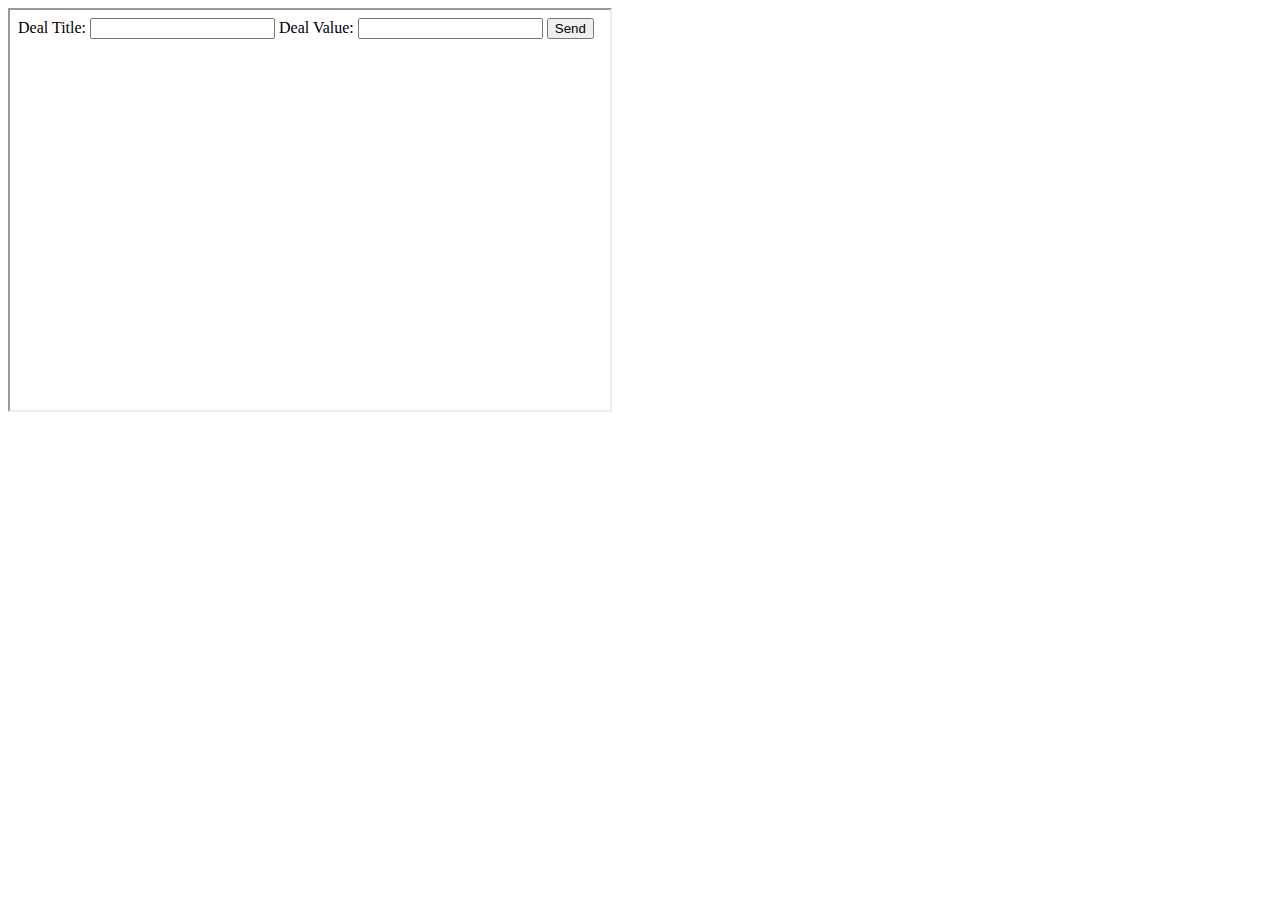
<file: index.html>
<!DOCTYPE html>
<html lang="en">
<head>
  <meta charset="UTF-8">
  <meta name="viewport" content="width=device-width, initial-scale=1.0">
  <title>Pipedrive Integration</title>
  <link rel="stylesheet" href="style.css">
</head>
<body>
  <iframe id="child-frame" src="iframe.html" width="600" height="400"></iframe>
  <script src="script.js"></script>
</body>
</html>
</file>
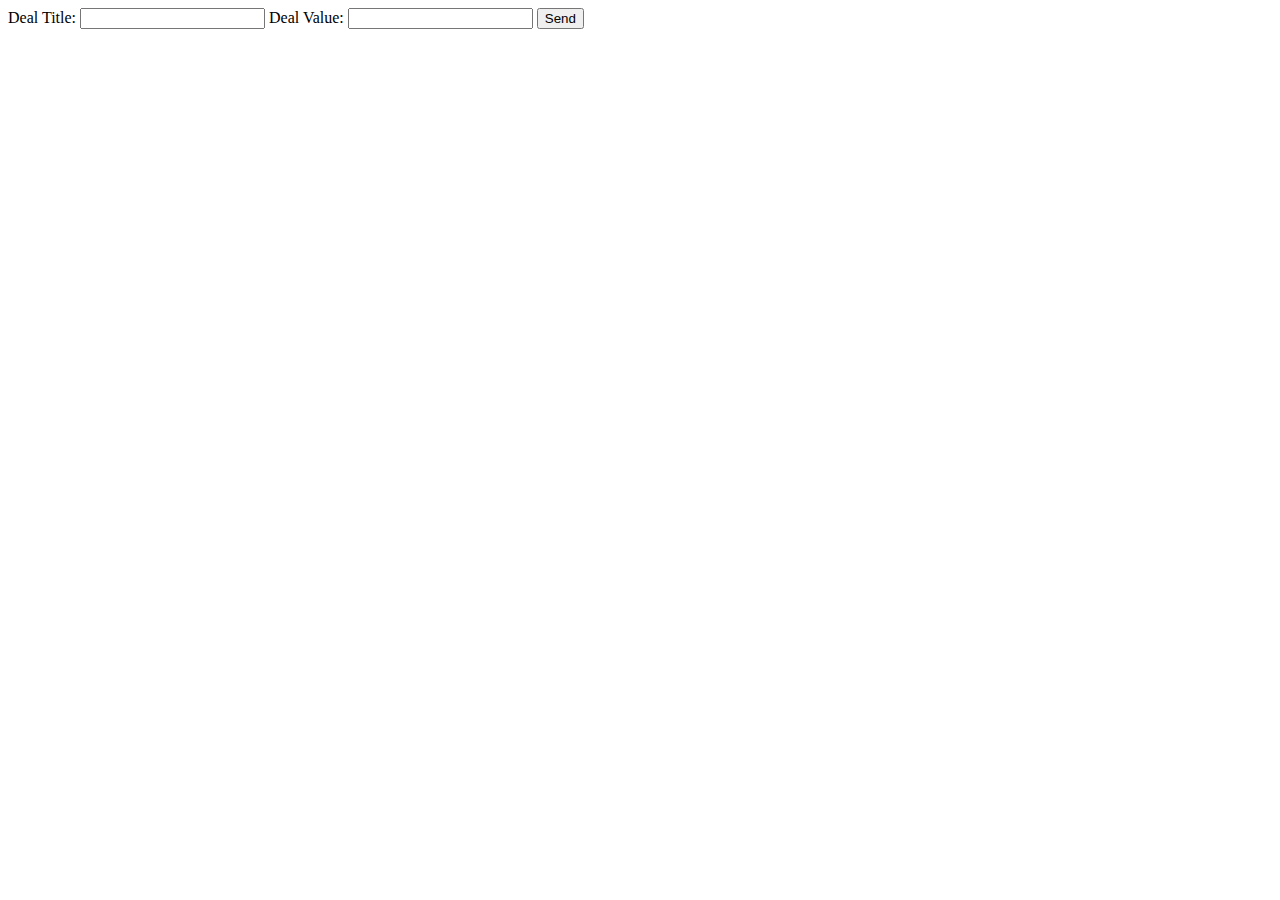
<file: iframe.html>
<!DOCTYPE html>
<html lang="en">
<head>
  <meta charset="UTF-8">
  <meta name="viewport" content="width=device-width, initial-scale=1.0">
  <title>Child Window</title>
</head>
<body>
  <form id="data-form">
    <label for="title">Deal Title:</label>
    <input type="text" id="title" name="title">
    <label for="value">Deal Value:</label>
    <input type="text" id="value" name="value">
    <button type="button" onclick="sendMessage()">Send</button>
  </form>
  <script>
    function sendMessage() {
      const title = document.getElementById('title').value;
      const value = document.getElementById('value').value;

      const data = {
        title: title,
        value: value,
        currency: 'USD',
        user_id: 1,
        person_id: 1,
        org_id: 1
      };

      window.parent.postMessage(data, '*');
    }
  </script>
</body>
</html>
</file>
<file: style.css>
body {
  font-family: Arial, sans-serif;
}
form {
  display: flex;
  flex-direction: column;
  width: 300px;
  margin: 0 auto;
}
label, input, button {
  margin-bottom: 10px;
}
</file>
